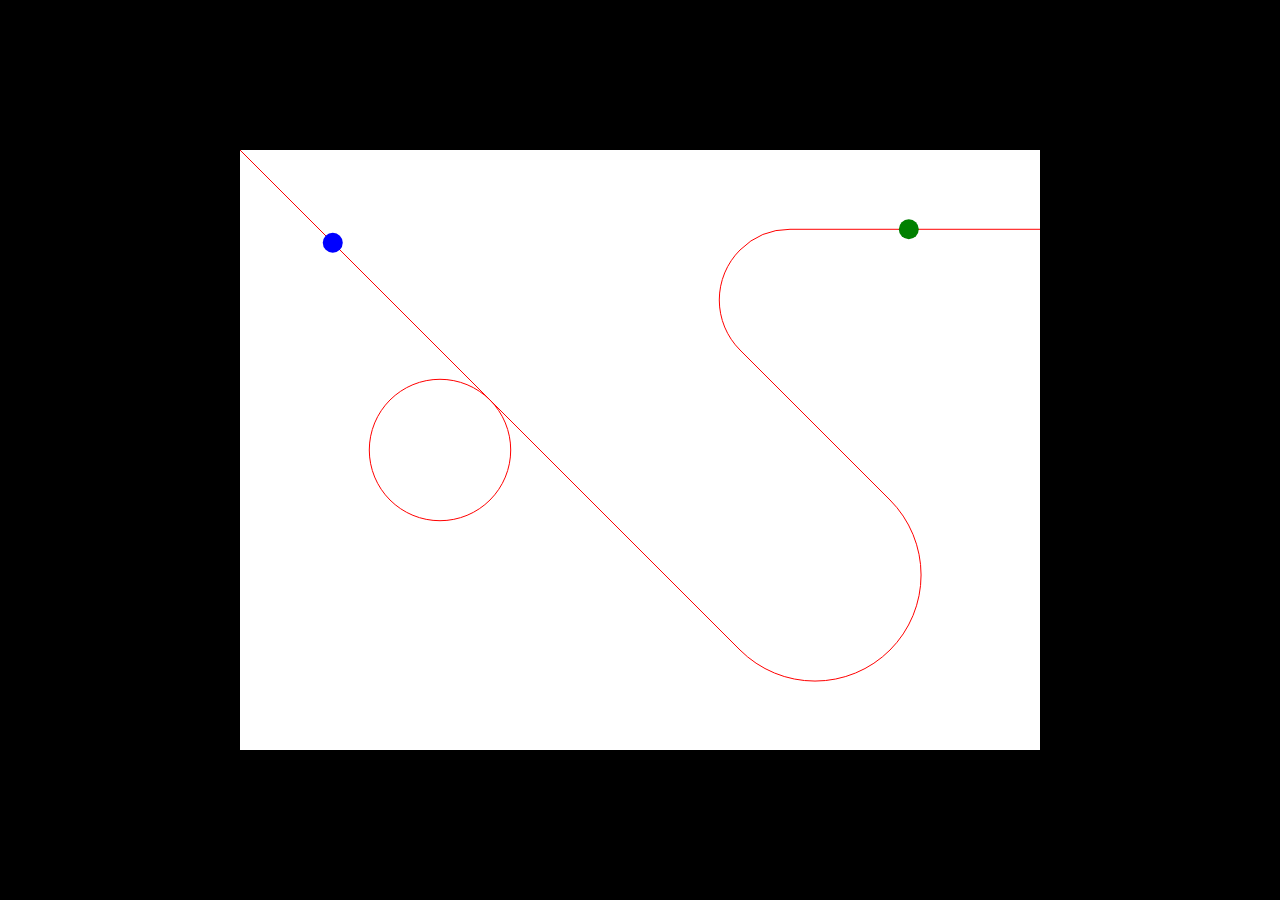
<file: bezier/index.html>
<!DOCTYPE html>
<html lang="de">
  <head>
    <meta charset="UTF-8">
    <link rel="stylesheet" href="main.css">

    <title></title>
  </head>
  <body>

      <canvas id="canvas" height=600 width=800 class="center"></canvas>

      <script src="bundle.js"></script>
      <!-- // <script src=circle.js></script> -->
  </body>
</html>
</file>
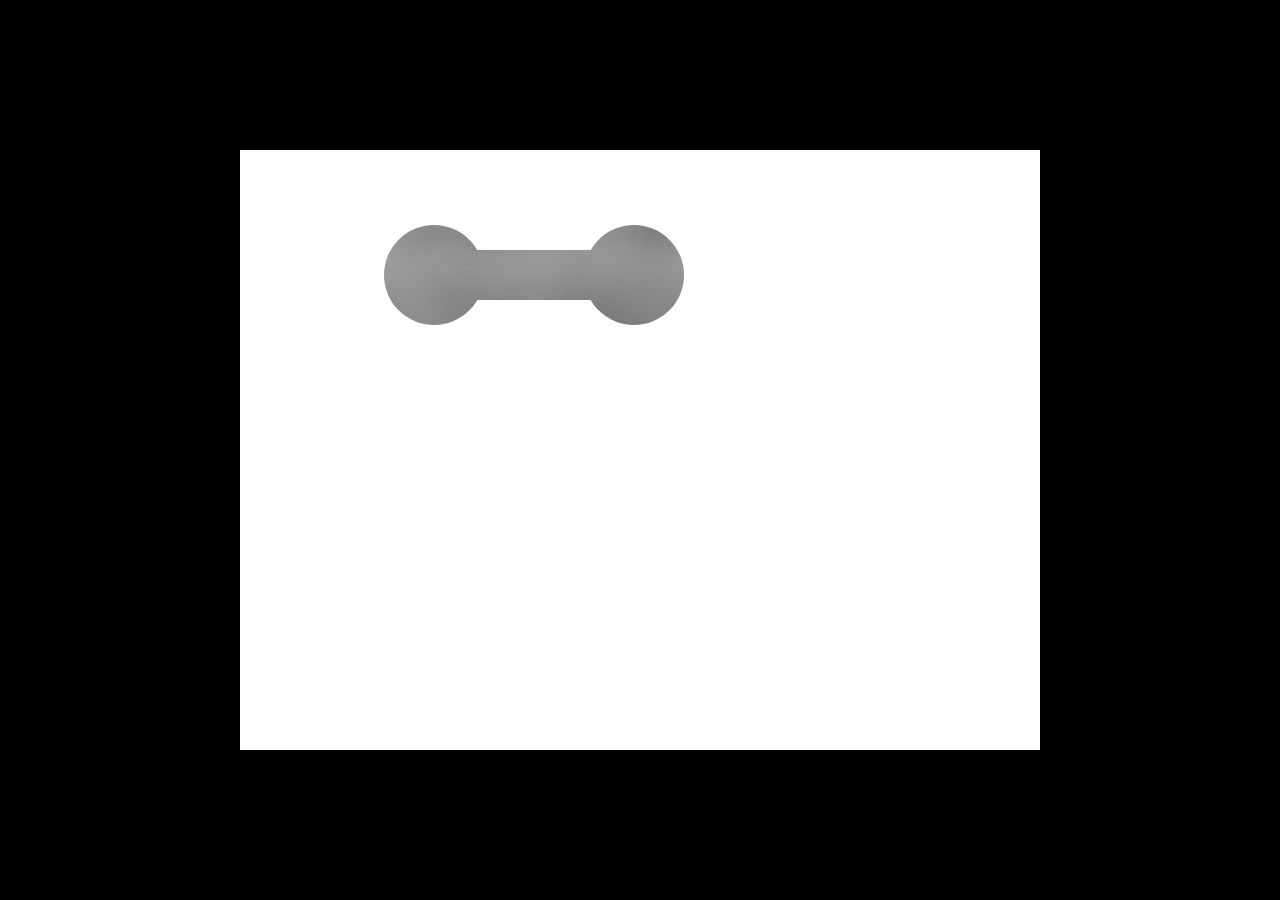
<file: canvas-composite/index.html>
<!DOCTYPE html>
<html lang="de">
  <head>
    <meta charset="UTF-8">
    <link rel="stylesheet" href="main.css">

    <title></title>
  </head>
  <body>

    <canvas id="canvas" height=600 width=800 class="center"></canvas>

    <script src="bundle.js"></script>
  </body>
</html>
</file>
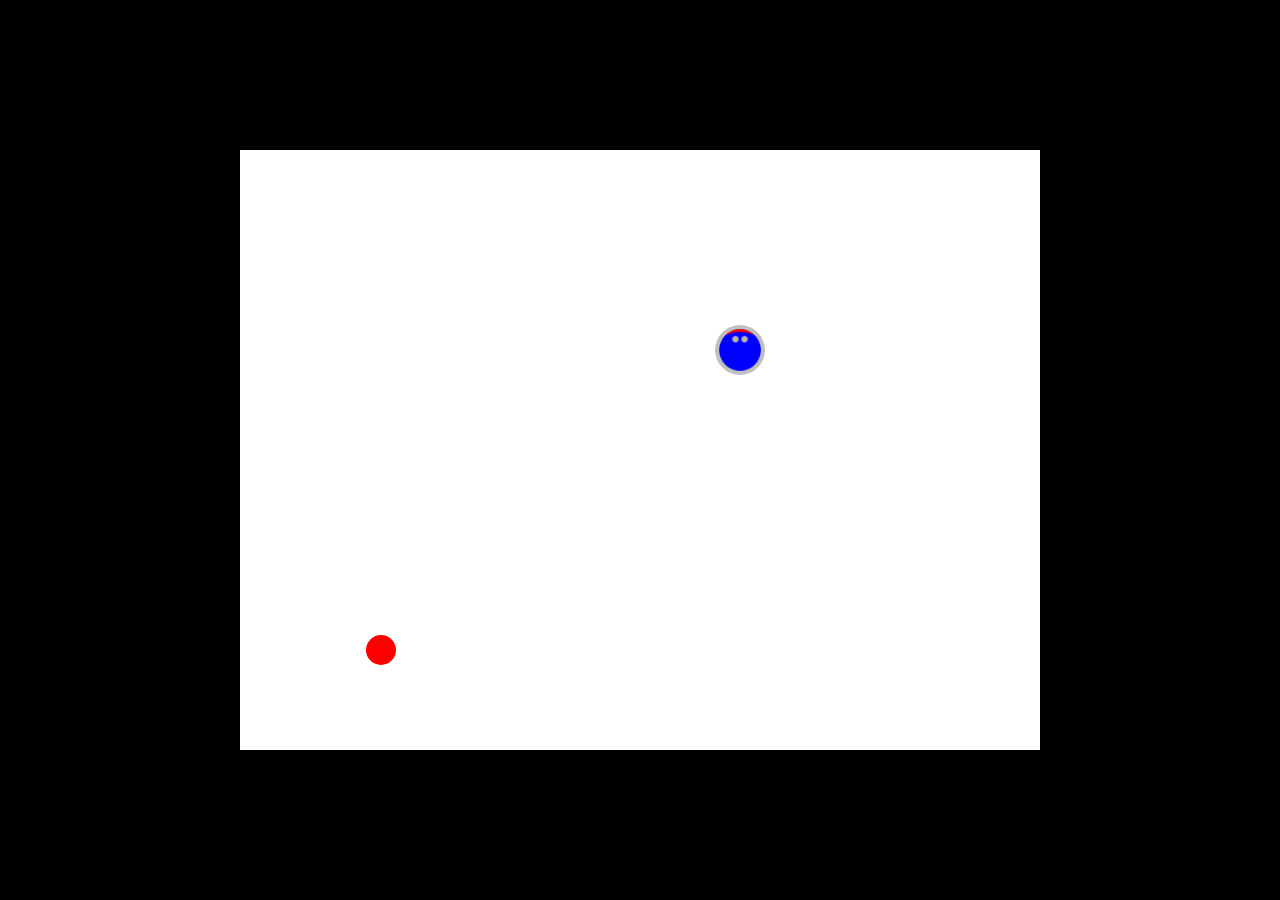
<file: chain-hit/index.html>
<!DOCTYPE html>
<html lang="de">
  <head>
    <meta charset="UTF-8">
    <link rel="stylesheet" href="main.css">

    <title></title>
  </head>
  <body>

    <canvas id="canvas" height=600 width=800 class="center"></canvas>
    <canvas id="canvas-smoke" height=600 width=800 class="center"></canvas>

    <script src="bundle.js"></script>
  </body>
</html>
</file>
<file: bezier/main.css>
html, body {
    height: 100%;
    margin: 0;
    padding: 0;
}

body {
    background: black;
}

canvas {
    background: white;
}

.center {
    display: block;
    margin: auto;
    position: absolute;
    top: 0;
    bottom: 0;
    right: 0;
    left: 0;
}
</file>
<file: canvas-composite/main.css>
html, body {
    height: 100%;
    margin: 0;
    padding: 0;
}

body {
    background: black;
}

canvas {
    background: white;
    width: 800px;
    height: 600px;
}

.center {
    display: block;
    margin: auto;
    position: absolute;
    top: 0;
    bottom: 0;
    right: 0;
    left: 0;
}
</file>
<file: chain-hit/main.css>
html, body {
    height: 100%;
    margin: 0;
    padding: 0;
}

body {
    background: black;
}

canvas {
    width: 800px;
    height: 600px;
}

.center {
    display: block;
    margin: auto;
    position: absolute;
    top: 0;
    bottom: 0;
    right: 0;
    left: 0;
}

#canvas {
  background: white;
}
</file>
